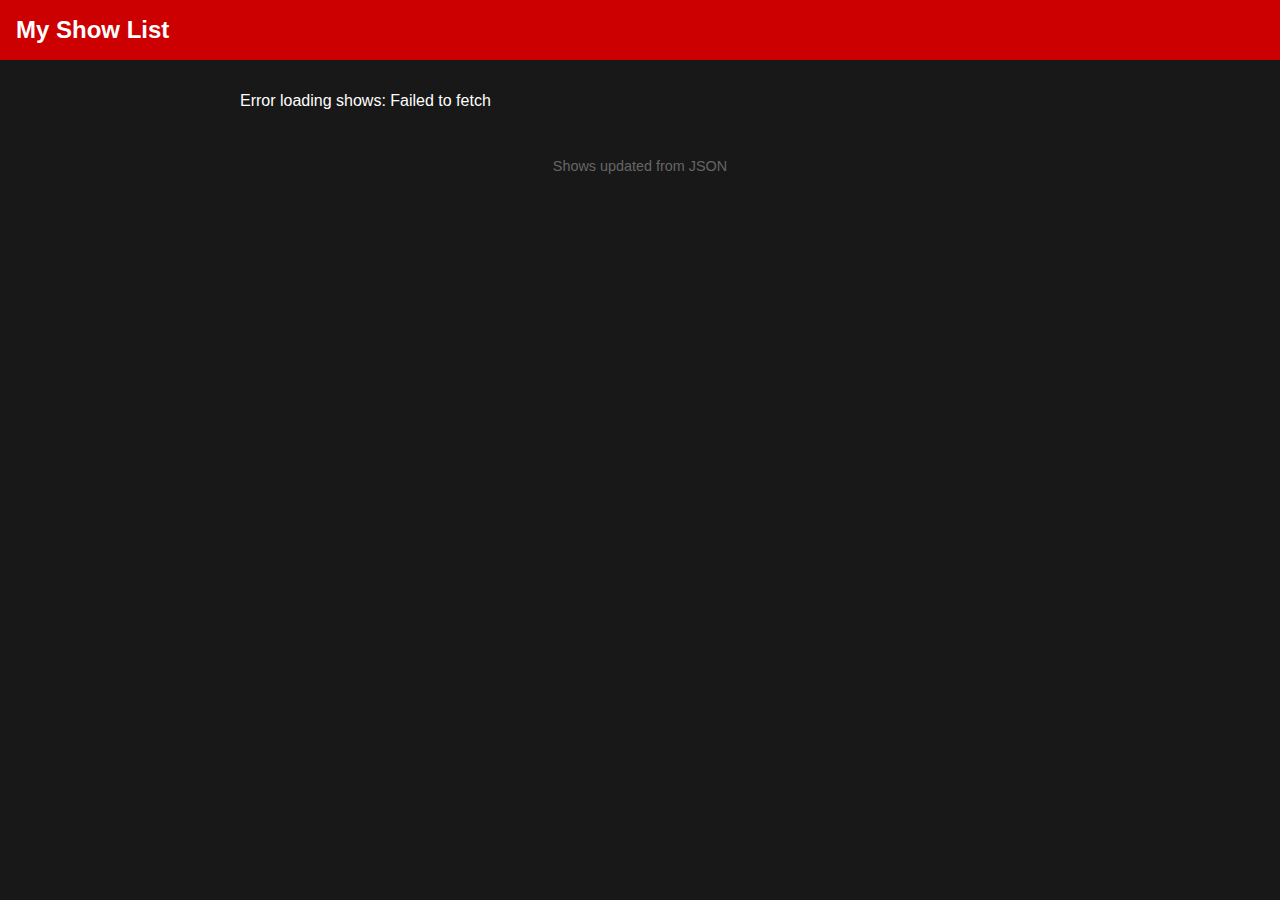
<file: Dexter/index.html>
<!DOCTYPE html>
<html lang="en">
<head>
<meta charset="UTF-8" />
<meta name="viewport" content="width=device-width, initial-scale=1" />
<title>Simple Show List</title>
<style>
  body {
    font-family: Arial, sans-serif;
    background: #181818;
    color: white;
    margin: 0;
    padding: 0;
  }
  header {
    background: #cc0000;
    padding: 1rem;
    font-size: 1.5rem;
    font-weight: bold;
  }
  main {
    padding: 1rem;
    max-width: 800px;
    margin: auto;
  }
  .show-list {
    list-style: none;
    padding: 0;
  }
  .show-item {
    background: #282828;
    margin: 0.5rem 0;
    padding: 1rem;
    border-radius: 5px;
    transition: background 0.3s;
  }
  .show-item:hover {
    background: #444;
  }
  .show-link {
    color: #cc0000;
    text-decoration: none;
    font-size: 1.2rem;
  }
  .show-link:hover {
    text-decoration: underline;
  }
  footer {
    text-align: center;
    color: #666;
    padding: 1rem;
    font-size: 0.9rem;
  }
</style>
</head>
<body>
<header>My Show List</header>
<main>
  <ul id="showList" class="show-list">
    <li>Loading shows...</li>
  </ul>
</main>
<footer>Shows updated from JSON</footer>

<script>
  function encodeVideoLink(link) {
    return encodeURIComponent(link);
  }

  async function loadShows() {
    const url = 'https://raw.githubusercontent.com/User-Name123115/User-Name123115.github.io/main/Dexter/Updatelist.json';
    const showListEl = document.getElementById('showList');
    try {
      const response = await fetch(url);
      if (!response.ok) {
        throw new Error(`Failed to fetch show list: HTTP ${response.status}`);
      }
      const text = await response.text();
      let data;
      try {
        data = JSON.parse(text);
      } catch {
        throw new Error('Invalid JSON format in fetched data');
      }

      showListEl.innerHTML = '';

      for (const [showName, videoLink] of Object.entries(data)) {
        const li = document.createElement('li');
        li.className = 'show-item';

        const a = document.createElement('a');
        a.href = `Player.html?video=${encodeVideoLink(videoLink)}`;
        a.textContent = showName;
        a.className = 'show-link';

        li.appendChild(a);
        showListEl.appendChild(li);
      }
    } catch (error) {
      showListEl.innerHTML = `<li>Error loading shows: ${error.message}</li>`;
    }
  }

  loadShows();
</script>
</body>
</html>
</file>
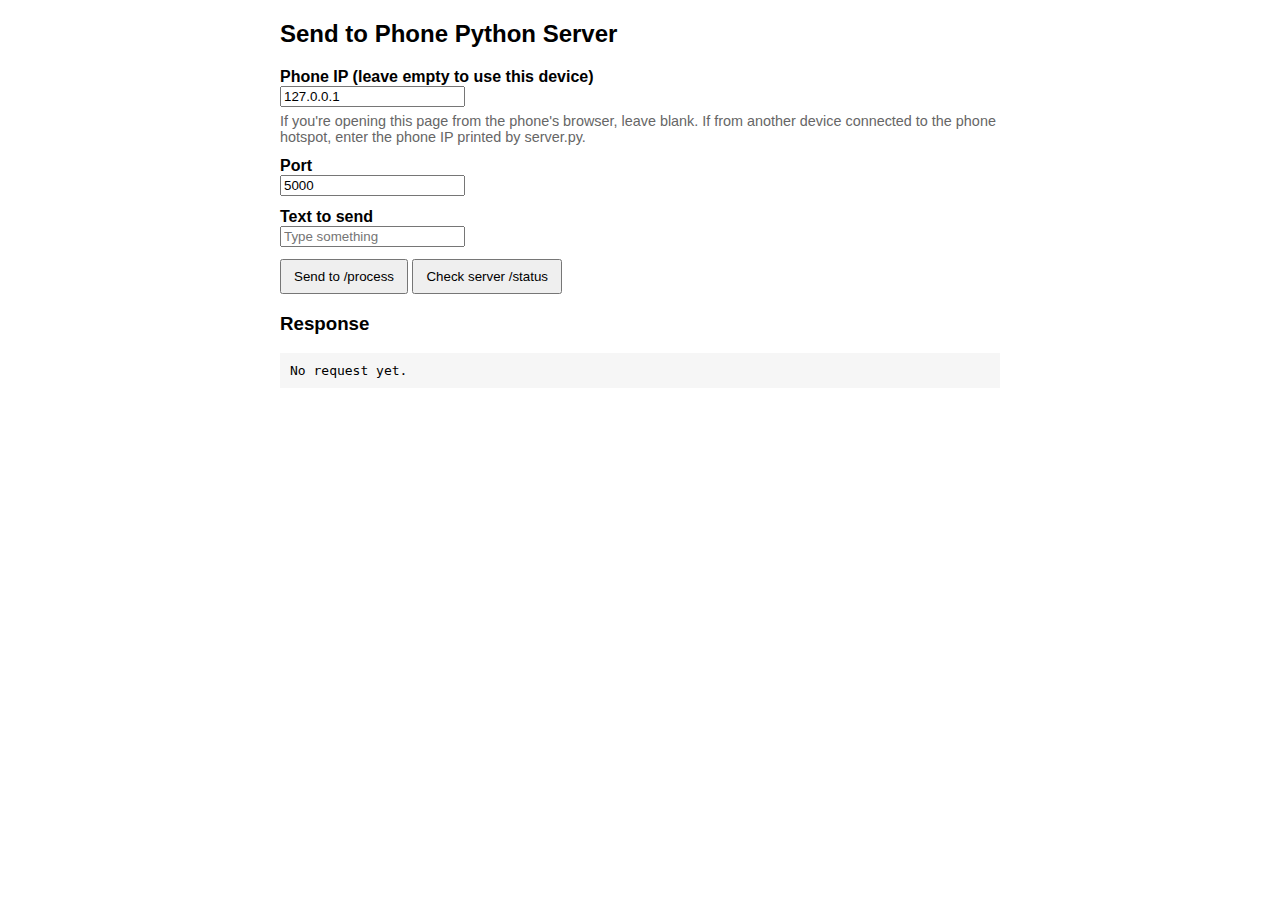
<file: Phone/index.html>
<!doctype html>
<html>
<head>
  <meta charset="utf-8" />
  <title>Phone Python Server Client</title>
  <style>
    body { font-family: Arial, sans-serif; max-width:720px; margin:20px auto; }
    label { display:block; margin-top:12px; font-weight:600; }
    input[type="text"] { width:100%; padding:8px; box-sizing:border-box; margin-top:6px; }
    button { margin-top:12px; padding:8px 12px; }
    pre { background:#f6f6f6; padding:10px; white-space:pre-wrap; word-break:break-word; }
    .hint { color:#666; font-size:0.9em; margin-top:6px; }
  </style>
</head>
<body>
  <h2>Send to Phone Python Server</h2>

  <div>
    <label>Phone IP (leave empty to use this device)</label>
    <input id="phoneIp" placeholder="Example: 192.168.43.1" />
    <div class="hint">If you're opening this page from the phone's browser, leave blank. If from another device connected to the phone hotspot, enter the phone IP printed by server.py.</div>
  </div>

  <div>
    <label>Port</label>
    <input id="phonePort" placeholder="5000" value="5000" />
  </div>

  <div>
    <label>Text to send</label>
    <input id="textInput" placeholder="Type something" />
  </div>

  <button id="sendBtn">Send to /process</button>
  <button id="checkBtn">Check server /status</button>

  <h3>Response</h3>
  <pre id="result">No request yet.</pre>

  <script>
    const phoneIpInput = document.getElementById('phoneIp');
    const phonePortInput = document.getElementById('phonePort');
    const textInput = document.getElementById('textInput');
    const resultEl = document.getElementById('result');

    // If opened on the phone itself, default to localhost
    function defaultHost() {
      // When opened from phone browser, use same origin
      if (location.hostname && location.hostname !== "") return location.hostname;
      return '';
    }

    if (!phoneIpInput.value) phoneIpInput.value = defaultHost();

    function buildBaseUrl() {
      const ip = (phoneIpInput.value || '').trim();
      const port = (phonePortInput.value || '5000').trim();
      if (!ip) {
        // if empty, use same origin
        return `${location.protocol}//${location.hostname}:${port}`;
      }
      return `http://${ip}:${port}`;
    }

    async function postProcess() {
      const base = buildBaseUrl();
      const url = `${base}/process`;
      const body = { text: textInput.value || '' };
      resultEl.textContent = 'Sending...';
      try {
        const res = await fetch(url, {
          method: 'POST',
          headers: {'Content-Type': 'application/json'},
          body: JSON.stringify(body)
        });
        if (!res.ok) {
          resultEl.textContent = `Network error: ${res.status} ${res.statusText}`;
          return;
        }
        const data = await res.json();
        resultEl.textContent = JSON.stringify(data, null, 2);
      } catch (err) {
        resultEl.textContent = 'Fetch error: ' + err.message + '\n\nTip: Ensure your device is connected to the phone hotspot and use the phone IP printed by server.py.';
      }
    }

    async function checkStatus() {
      const base = buildBaseUrl();
      const url = `${base}/status`;
      resultEl.textContent = 'Checking...';
      try {
        const res = await fetch(url);
        if (!res.ok) {
          resultEl.textContent = `Network error: ${res.status} ${res.statusText}`;
          return;
        }
        const data = await res.json();
        resultEl.textContent = JSON.stringify(data, null, 2);
      } catch (err) {
        resultEl.textContent = 'Fetch error: ' + err.message + '\n\nTip: Ensure your device is connected to the phone hotspot and use the phone IP printed by server.py.';
      }
    }

    document.getElementById('sendBtn').addEventListener('click', postProcess);
    document.getElementById('checkBtn').addEventListener('click', checkStatus);
  </script>
</body>
</html>
</file>
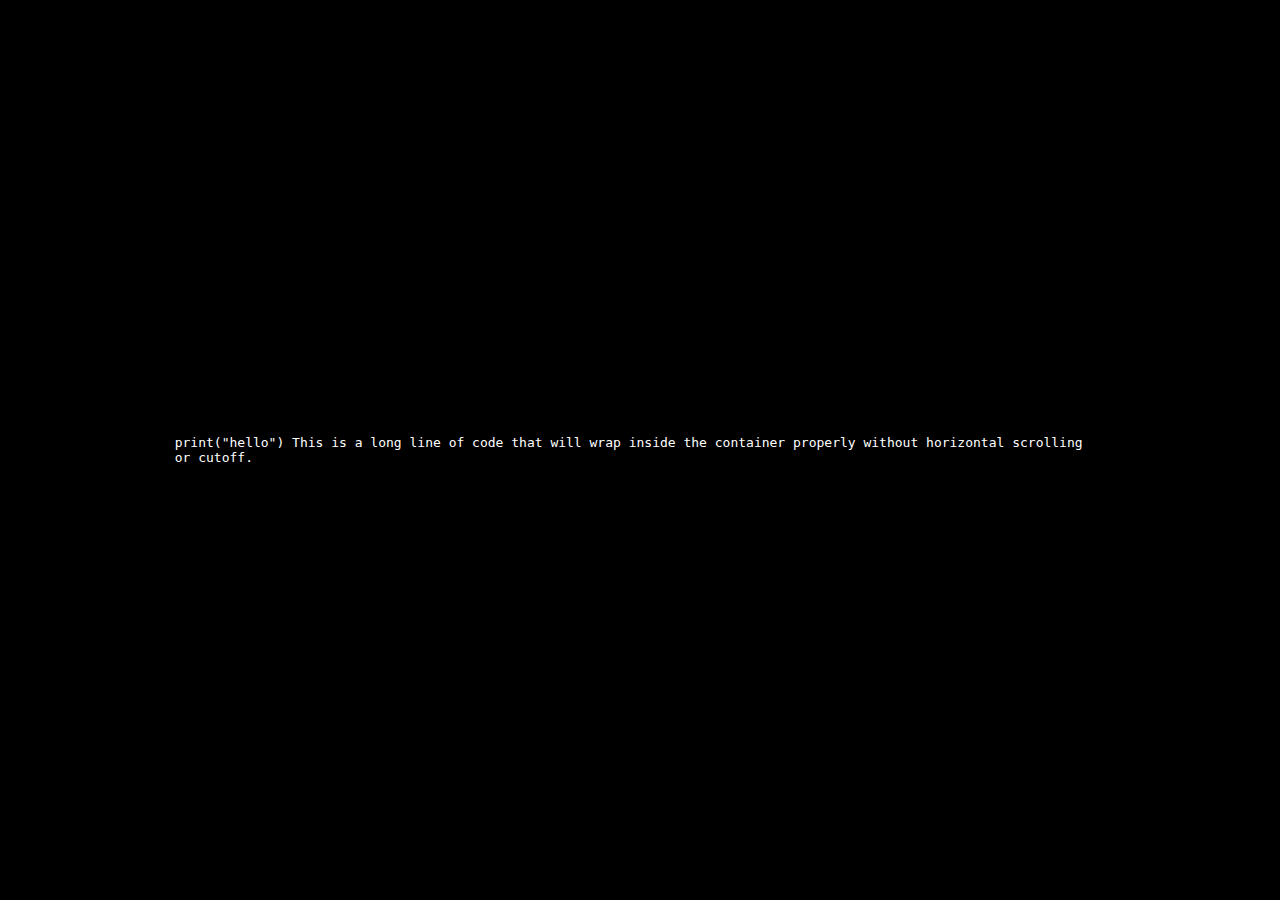
<file: Text-Thing/Emma/index.html>
<html lang="en">
<head>
  <meta charset="UTF-8" />
  <meta name="viewport" content="width=device-width, initial-scale=1" />
  <title>Display Text</title>
  <style>
    html, body {
      margin: 0;
      padding: 0;
      height: 100%;
      background-color: black;
      color: white;
      font-family: monospace;
      user-select: none;
      -webkit-user-select: none;
      -moz-user-select: none;
      -ms-user-select: none;
      display: flex;
      align-items: center;
      justify-content: center;
    }
    #display {
      white-space: normal;
      padding: 20px;
      max-width: 90%;
      max-height: 90%;
      overflow-wrap: break-word;
      user-select: none;
      cursor: default;
    }
  </style>
</head>
<body>
  <div id="display">print("hello") This is a long line of code that will wrap inside the container properly without horizontal scrolling or cutoff.</div>
</body>
</html>
</file>
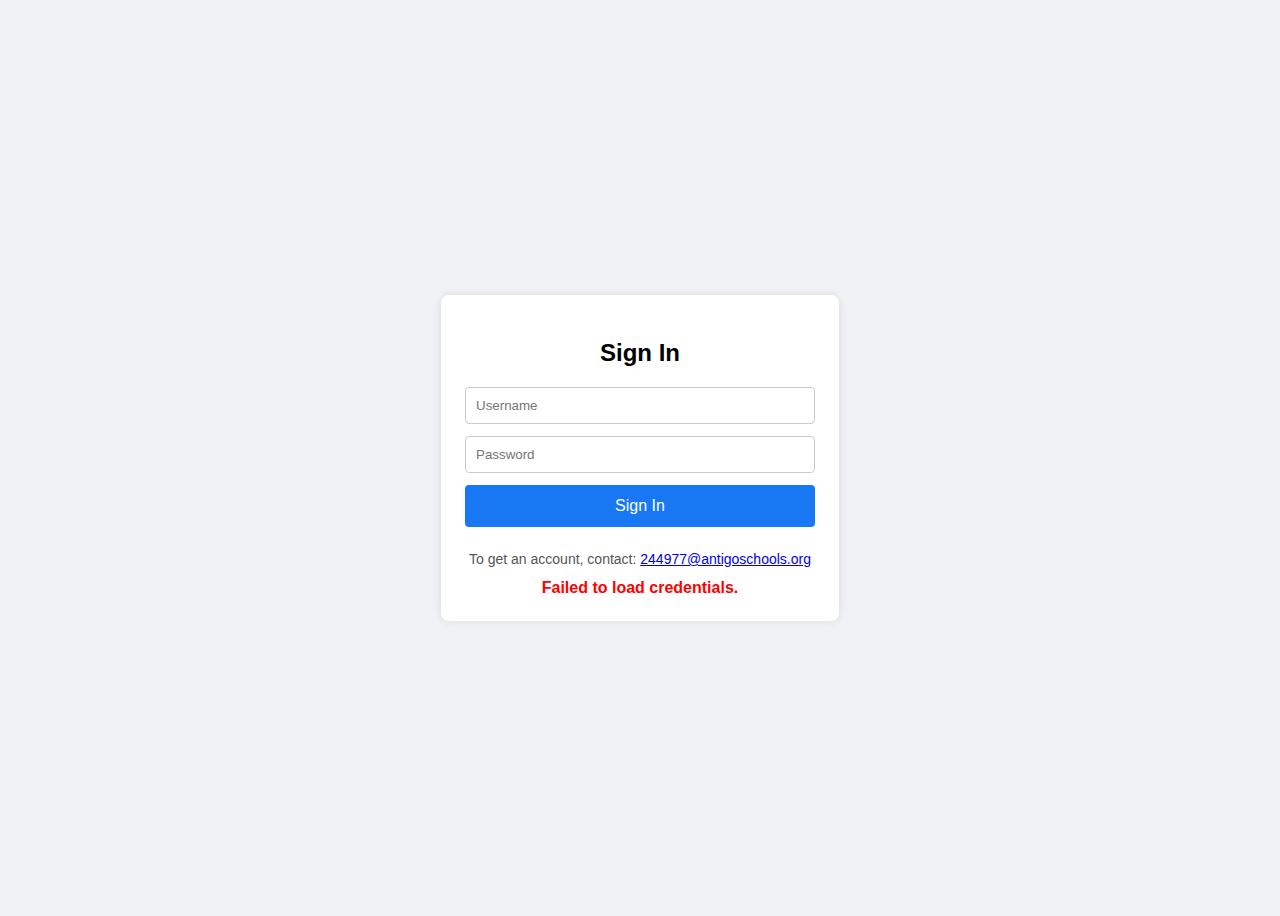
<file: Dexter/login.html>
<!DOCTYPE html>
<html lang="en">
<head>
<meta charset="UTF-8" />
<meta name="viewport" content="width=device-width, initial-scale=1" />
<title>Sign In</title>
<style>
  body {
    font-family: Arial, sans-serif;
    background: #f0f2f5;
    display: flex;
    justify-content: center;
    align-items: center;
    height: 100vh;
  }
  .container {
    background: white;
    padding: 24px;
    border-radius: 8px;
    box-shadow: 0 0 10px rgb(0 0 0 / 0.1);
    max-width: 350px;
    width: 100%;
    text-align: center;
  }
  h2 {
    margin-bottom: 20px;
  }
  form {
    display: flex;
    flex-direction: column;
  }
  input[type="text"],
  input[type="password"] {
    padding: 10px;
    margin-bottom: 12px;
    border: 1px solid #ccc;
    border-radius: 4px;
  }
  button {
    padding: 12px;
    background: #1877f2;
    border: none;
    color: white;
    font-size: 16px;
    border-radius: 4px;
    cursor: pointer;
    margin-bottom: 12px;
  }
  .contact-info {
    font-size: 14px;
    color: #555;
    margin-top: 12px;
  }
  .message {
    margin-top: 12px;
    font-weight: bold;
  }
  .message.success {
    color: green;
  }
  .message.error {
    color: red;
  }
</style>
</head>
<body>

<div class="container">
  <h2>Sign In</h2>

  <form id="sign-in-form">
    <input type="text" id="signin-username" placeholder="Username" required />
    <input type="password" id="signin-password" placeholder="Password" required />
    <button type="submit">Sign In</button>
  </form>

  <div class="contact-info">To get an account, contact: <a href="mailto:244977@antigoschools.org">244977@antigoschools.org</a></div>
  <div class="message" id="message"></div>
</div>

<script>
  const signInForm = document.getElementById('sign-in-form');
  const messageEl = document.getElementById('message');
  let credentials = {};

  async function loadCredentials() {
    try {
      const response = await fetch('https://paste.ubuntu.com/p/ZVBhQ6WwZw/plain/');
      const text = await response.text();
      const lines = text.split('\n').filter(line => line.trim());
      lines.forEach(line => {
        const match = line.match(/"([^"]+)"\s+"([^"]+)"/);
        if (match) {
          const user = match[1];
          const pass = match[2];
          credentials[user] = pass;
        }
      });
    } catch (e) {
      messageEl.textContent = 'Failed to load credentials.';
      messageEl.className = 'message error';
      console.error(e);
    }
  }
  loadCredentials();

  signInForm.addEventListener('submit', e => {
    e.preventDefault();
    messageEl.textContent = '';
    const username = document.getElementById('signin-username').value.trim();
    const password = document.getElementById('signin-password').value;
    if (credentials[username] && credentials[username] === password) {
      messageEl.textContent = `Signed in successfully as ${username}.`;
      messageEl.className = 'message success';
    } else {
      messageEl.textContent = 'Invalid username or password.';
      messageEl.className = 'message error';
    }
  });
</script>

</body>
</html>
</file>
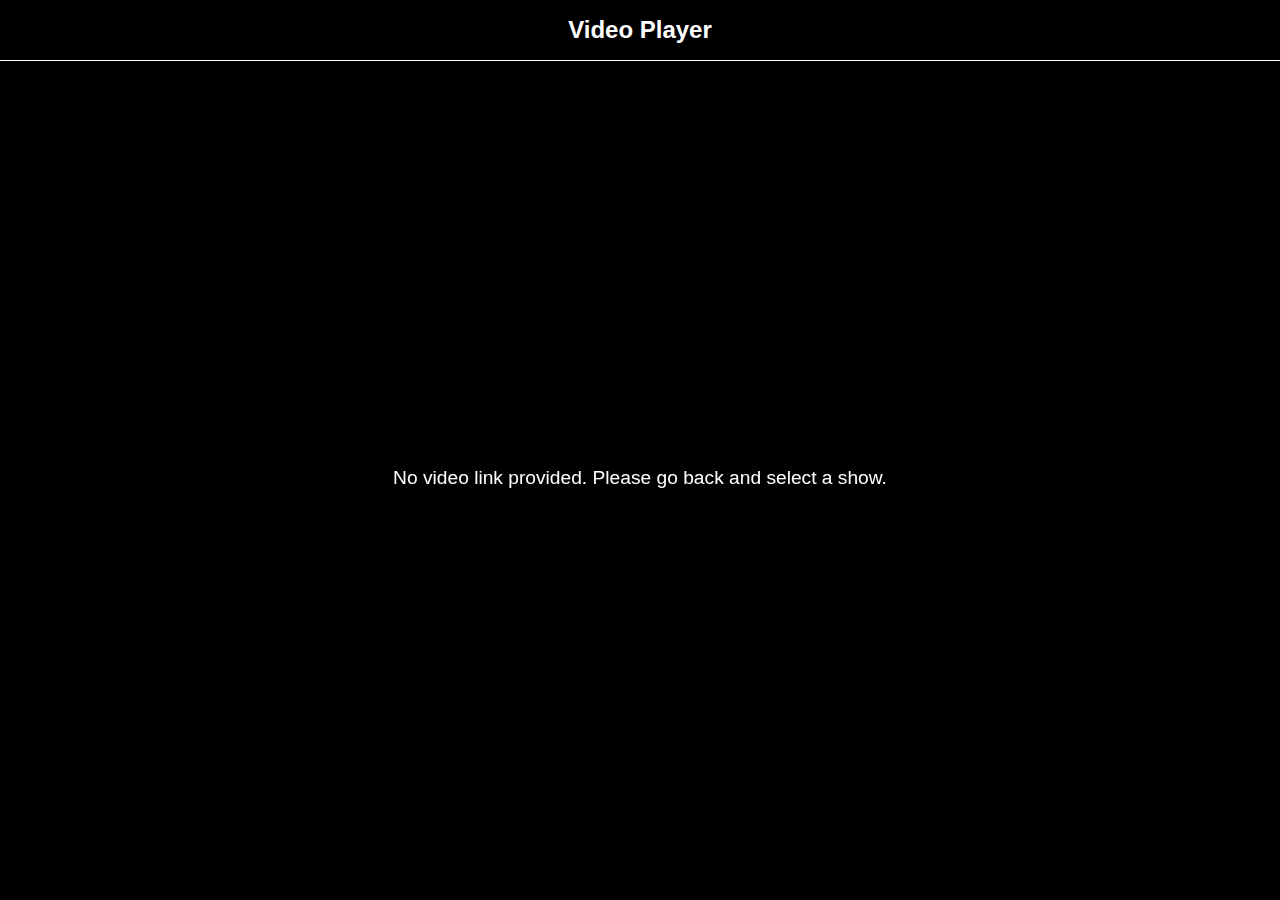
<file: Dexter/Player.html>
<!DOCTYPE html>
<html lang="en">
<head>
<meta charset="UTF-8" />
<meta name="viewport" content="width=device-width, initial-scale=1" />
<title>Video Player</title>
<style>
  body, html {
    margin: 0;
    padding: 0;
    height: 100%;
    background: #000;
    color: #fff;
    font-family: Arial, sans-serif;
    overflow: hidden;
  }
  header {
    position: fixed;
    width: 100%;
    z-index: 10;
    background: #000;
    color: #fff;
    padding: 1rem;
    font-size: 1.5rem;
    font-weight: bold;
    text-align: center;
    user-select: none;
    border-bottom: 1px solid #fff;
    box-sizing: border-box;
  }
  main {
    position: fixed;
    top: 56px; /* header height + padding */
    bottom: 0;
    width: 100%;
    display: flex;
    justify-content: center;
    align-items: center;
    z-index: 5;
    background: transparent;
  }
  video {
    width: 100vw;
    height: calc(100vh - 56px);
    object-fit: contain;
    background: black;
    outline: none;
  }
  .error {
    color: #fff;
    font-size: 1.2rem;
  }
</style>
</head>
<body>
<header id="episodeTitle">Loading...</header>
<main id="playerContainer">
  Loading video...
</main>

<script>
  const playerContainer = document.getElementById('playerContainer');
  const episodeTitle = document.getElementById('episodeTitle');

  const videoLink = sessionStorage.getItem('videoLink');
  const episodeName = sessionStorage.getItem('episodeName') || 'Video Player';

  episodeTitle.textContent = episodeName;

  if (!videoLink) {
    playerContainer.innerHTML = '<div class="error">No video link provided. Please go back and select a show.</div>';
  } else {
    const video = document.createElement('video');
    video.src = videoLink;
    video.controls = true;
    video.autoplay = true;
    video.playsInline = true;
    video.style.width = '100vw';
    video.style.height = 'calc(100vh - 56px)';
    video.style.objectFit = 'contain';
    video.style.background = 'black';

    playerContainer.innerHTML = '';
    playerContainer.appendChild(video);

    // Clear session storage so refresh won't show video without going through index page again
    sessionStorage.removeItem('videoLink');
    sessionStorage.removeItem('episodeName');
  }
</script>
</body>
</html>
</file>
